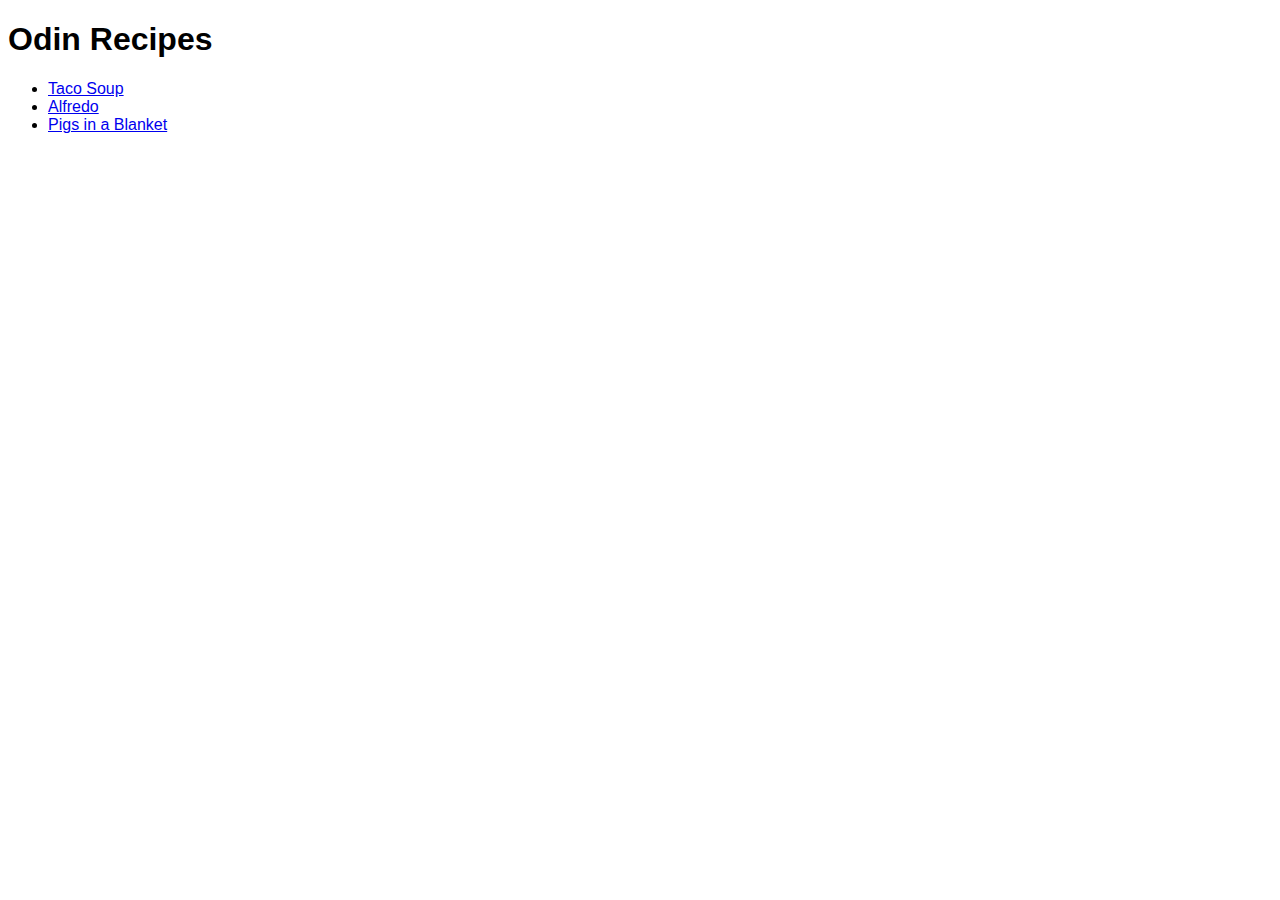
<file: index.html>
<!DOCTYPE html>
<html lang="en">
  <head>
    <meta charset="utf-8">
    <link rel="stylesheet" href="styles.css">
    <title>odin-recipes</title>

  </head>

  <body>
    <h1>Odin Recipes</h1>
    <ul>
      <li><a href="./recipes/taco.soup.html">Taco Soup</a></li>
      <li><a href="./recipes/alfredo.html">Alfredo</a></li>
      <li><a href="./recipes/pigs-in-a-blanket.html">Pigs in a Blanket</a></li>
    </ul>
  </body>

</html>
</file>
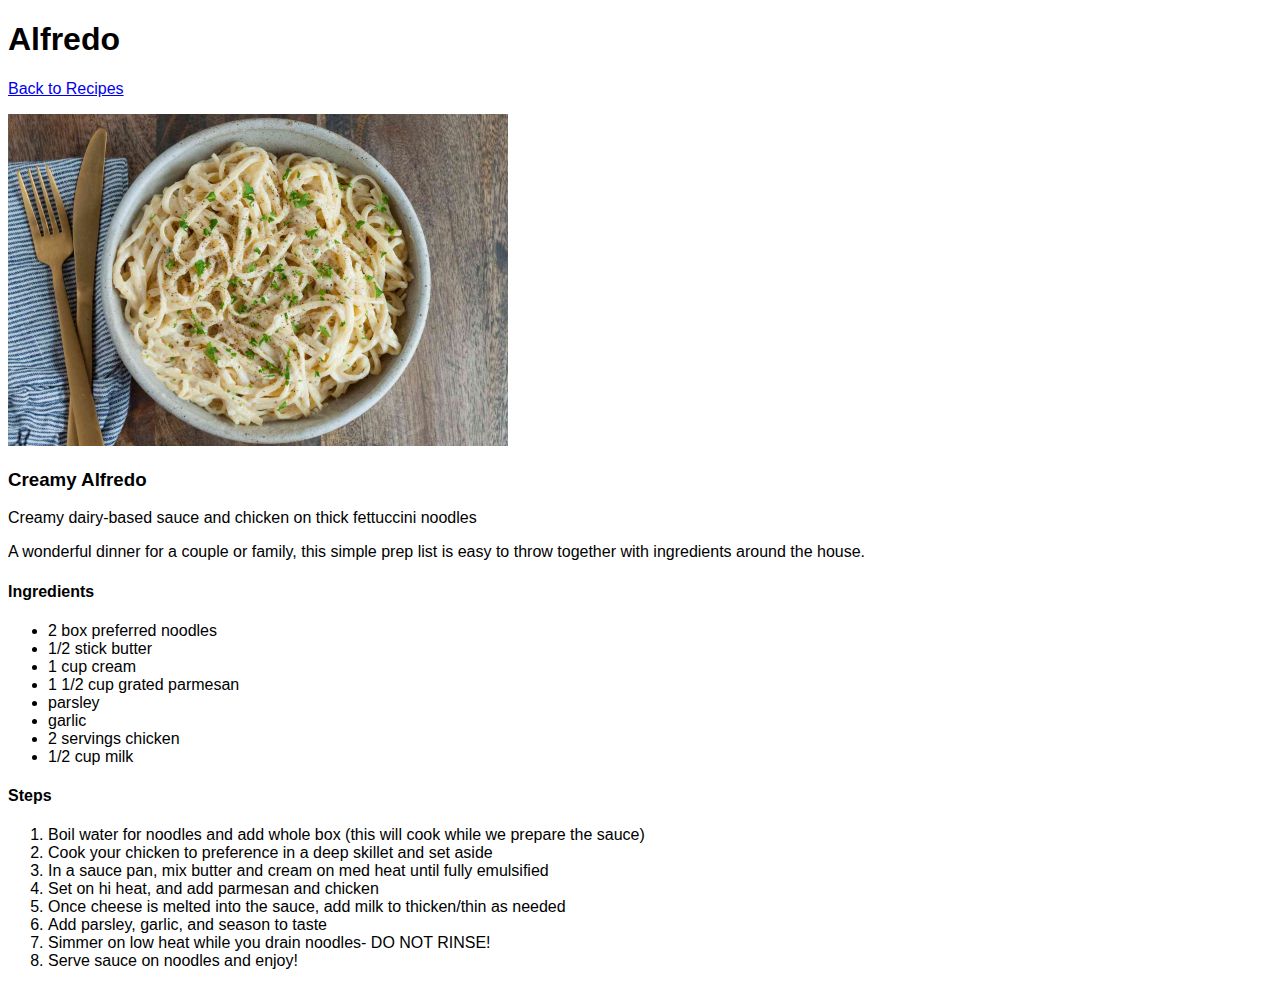
<file: recipes/alfredo.html>
<!DOCTYPE html>
<html lang="en">
  <head>
    <meta charset="UTF-8">
    <meta name="viewport" content="width=device-width, initial-scale=1.0">
    <link rel="stylesheet" href="../styles.css">
    <title>Alfredo</title>

  </head>

  <body>
    <h1>Alfredo</h1>
    <p><a href="../index.html">Back to Recipes</a></p>

    <img src="../recipe_images/alfredo.jpg" alt="A bowl of noodles covered in a creamy sauce" width="500">
    <h3>Creamy Alfredo</h3>

    <p>Creamy dairy-based sauce and chicken on thick fettuccini noodles</p>
    <p>A wonderful dinner for a couple or family, this simple prep list is easy to throw together with
      ingredients around the house.</p>

    <h4>Ingredients</h4>
    <ul>
      <li>2 box preferred noodles</li>
      <li>1/2 stick butter</li>
      <li>1 cup cream</li>
      <li>1 1/2 cup grated parmesan</li>
      <li>parsley</li>
      <li>garlic</li>
      <li>2 servings chicken</li>
      <li>1/2 cup milk</li>
      
    </ul>

    <h4>Steps</h4>
    <ol>
      <li>Boil water for noodles and add whole box (this will cook while we prepare the sauce)</li>
      <li>Cook your chicken to preference in a deep skillet and set aside</li>
      <li>In a sauce pan, mix butter and cream on med heat until fully emulsified</li>
      <li>Set on hi heat, and add parmesan and chicken</li>
      <li>Once cheese is melted into the sauce, add milk to thicken/thin as needed</li>
      <li>Add parsley, garlic, and season to taste</li>
      <li>Simmer on low heat while you drain noodles- DO NOT RINSE!</li>
      <li>Serve sauce on noodles and enjoy!</li>

    </ol>

  </body>

</html>
</file>
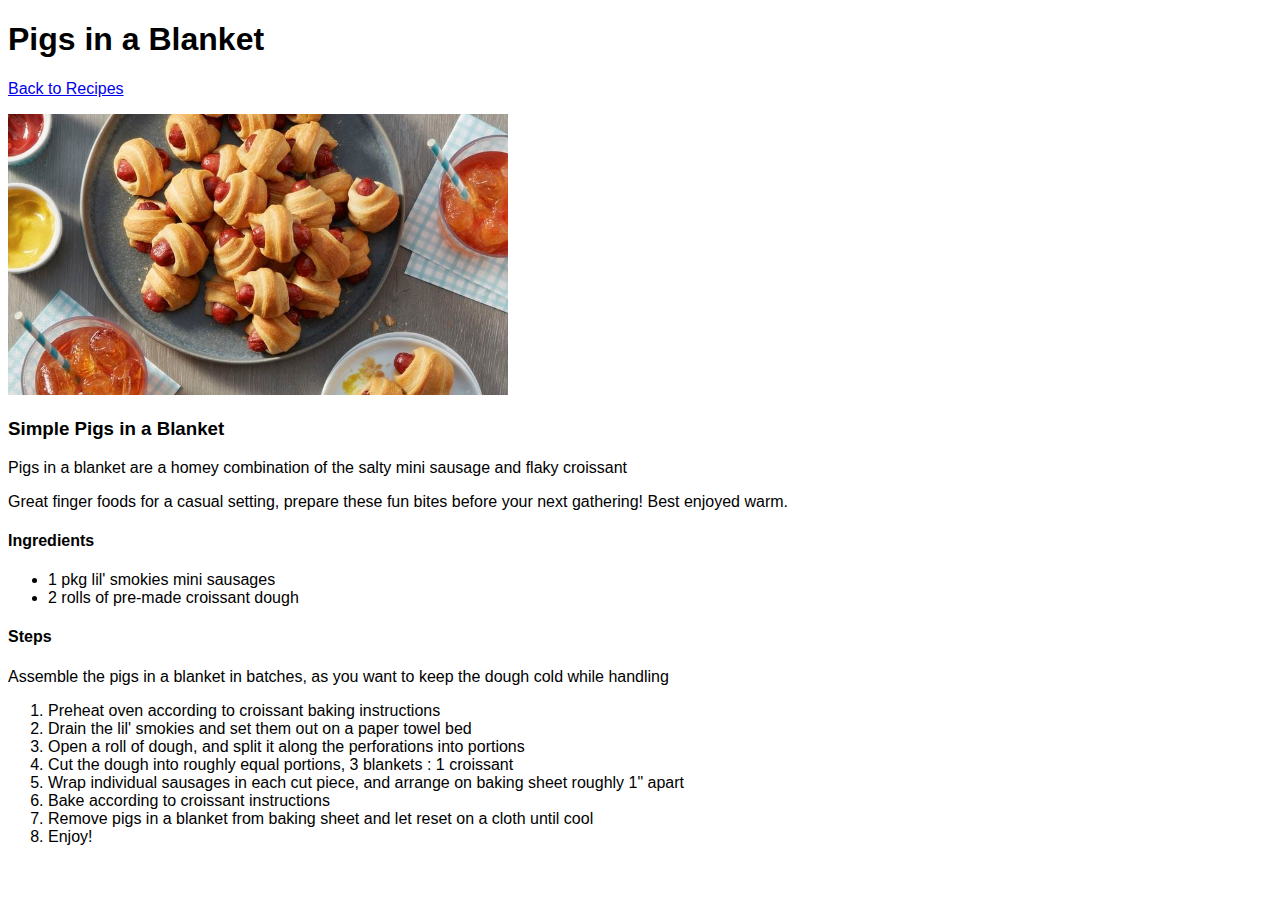
<file: recipes/pigs-in-a-blanket.html>
<!DOCTYPE html>
<html lang="en">
  <head>
    <meta charset="UTF-8">
    <meta name="viewport" content="width=device-width, initial-scale=1.0">
    <link rel="stylesheet" href="../styles.css">
    <title>Pigs in a Blanket</title>

  </head>

  <body>
    <h1>Pigs in a Blanket</h1>
    <p><a href="../index.html">Back to Recipes</a></p>

    <img src="../recipe_images/pigs-in-a-blanket.jpg" alt="A hearty pile of mini sausages wrapped in croissant pastry" width="500">
    <h3>Simple Pigs in a Blanket</h3>

    <p>Pigs in a blanket are a homey combination of the salty mini sausage and flaky croissant</p>
    <p>Great finger foods for a casual setting, prepare these fun bites before your next gathering! Best enjoyed warm.</p>

    <h4>Ingredients</h4>
    <ul>
      <li>1 pkg lil' smokies mini sausages</li>
      <li>2 rolls of pre-made croissant dough</li>
      
    </ul>

    <h4>Steps</h4>
    <p>Assemble the pigs in a blanket in batches, as you want to keep the dough cold while handling</p>
    <ol>
      <li>Preheat oven according to croissant baking instructions</li>
      <li>Drain the lil' smokies and set them out on a paper towel bed</li>
      <li>Open a roll of dough, and split it along the perforations into portions</li>
      <li>Cut the dough into roughly equal portions, 3 blankets : 1 croissant</li>
      <li>Wrap individual sausages in each cut piece, and arrange on baking sheet roughly 1" apart</li>
      <li>Bake according to croissant instructions</li>
      <li>Remove pigs in a blanket from baking sheet and let reset on a cloth until cool</li>
      <li>Enjoy!</li>

    </ol>

  </body>

</html>
</file>
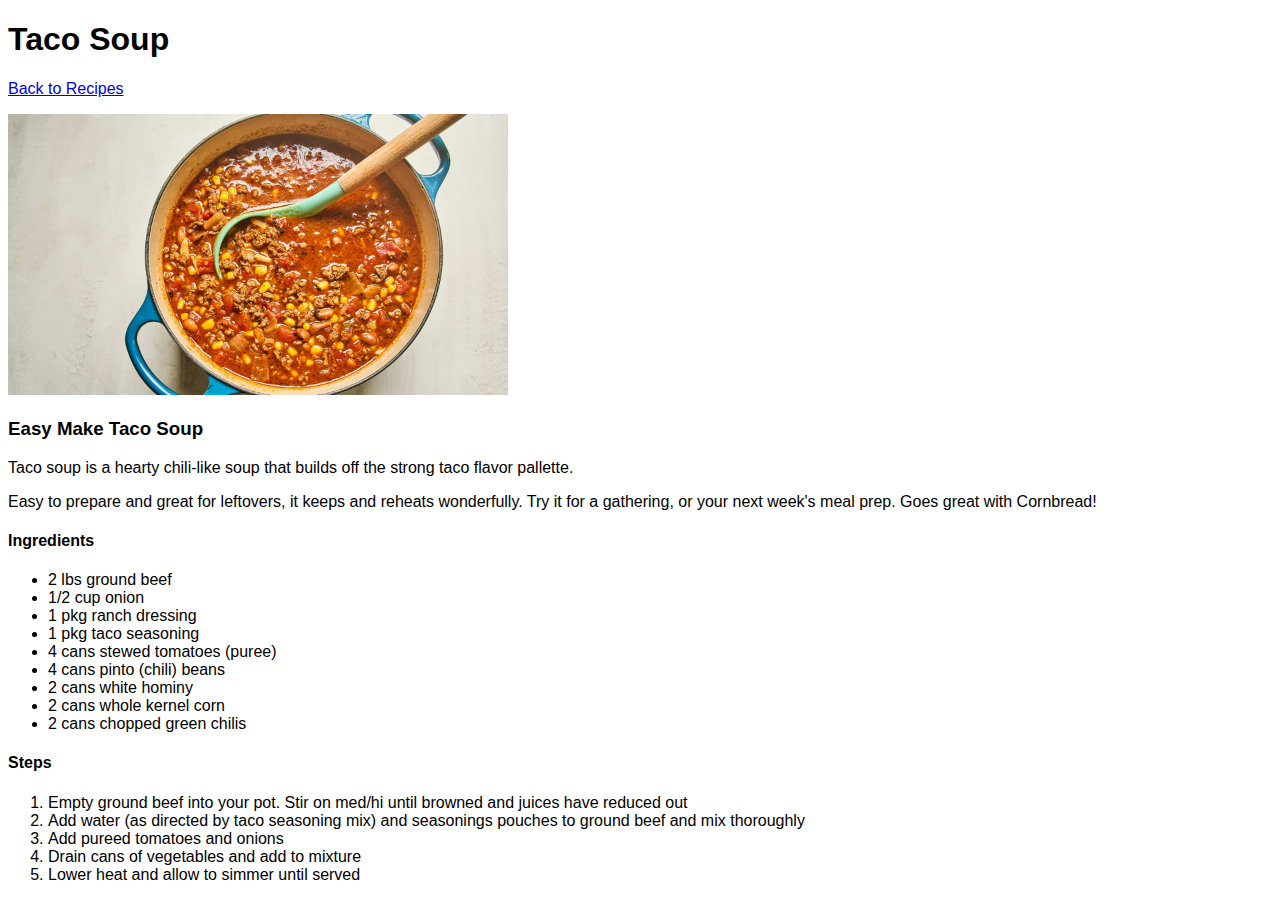
<file: recipes/taco.soup.html>
<!DOCTYPE html>
<html lang="en">
  <head>
    <meta charset="UTF-8">
    <meta name="viewport" content="width=device-width, initial-scale=1.0">
    <link rel="stylesheet" href="../styles.css">
    <title>Taco Soup</title>
    
  </head>
  
  <body>
    <h1>Taco Soup</h1>
    <p><a href="../index.html">Back to Recipes</a></p>

    <img src="../recipe_images/taco-soup.jpg" alt="A pot of delicious taco soup" width="500">
    <h3>Easy Make Taco Soup</h3>

    <p>Taco soup is a hearty chili-like soup that builds off the strong taco flavor pallette.</p>
    <p>Easy to prepare and great for leftovers, it keeps and reheats wonderfully. Try it for a gathering,
      or your next week's meal prep. Goes great with Cornbread!</p> 
      <!-- It would be coold to make cornbread a link to a cornbread recipe-->

    <h4>Ingredients</h4>
    <ul>
      <li>2 lbs ground beef</li>
      <li>1/2 cup onion</li>
      <li>1 pkg ranch dressing</li>
      <li>1 pkg taco seasoning</li>
      <li>4 cans stewed tomatoes (puree)</li>
      <li>4 cans pinto (chili) beans</li>
      <li>2 cans white hominy</li>
      <li>2 cans whole kernel corn</li>
      <li>2 cans chopped green chilis</li>

    </ul>

    <h4>Steps</h4>
    <ol>
      <li>Empty ground beef into your pot. Stir on med/hi until browned and juices have reduced out</li>
      <li>Add water (as directed by taco seasoning mix) and seasonings pouches to ground beef and mix thoroughly</li>
      <li>Add pureed tomatoes and onions</li>
      <li>Drain cans of vegetables and add to mixture</li>
      <li>Lower heat and allow to simmer until served</li>
    </ol>

  </body>

</html>
</file>
<file: styles.css>
* {
  font-family:Arial, Helvetica, sans-serif;
  
}
</file>
